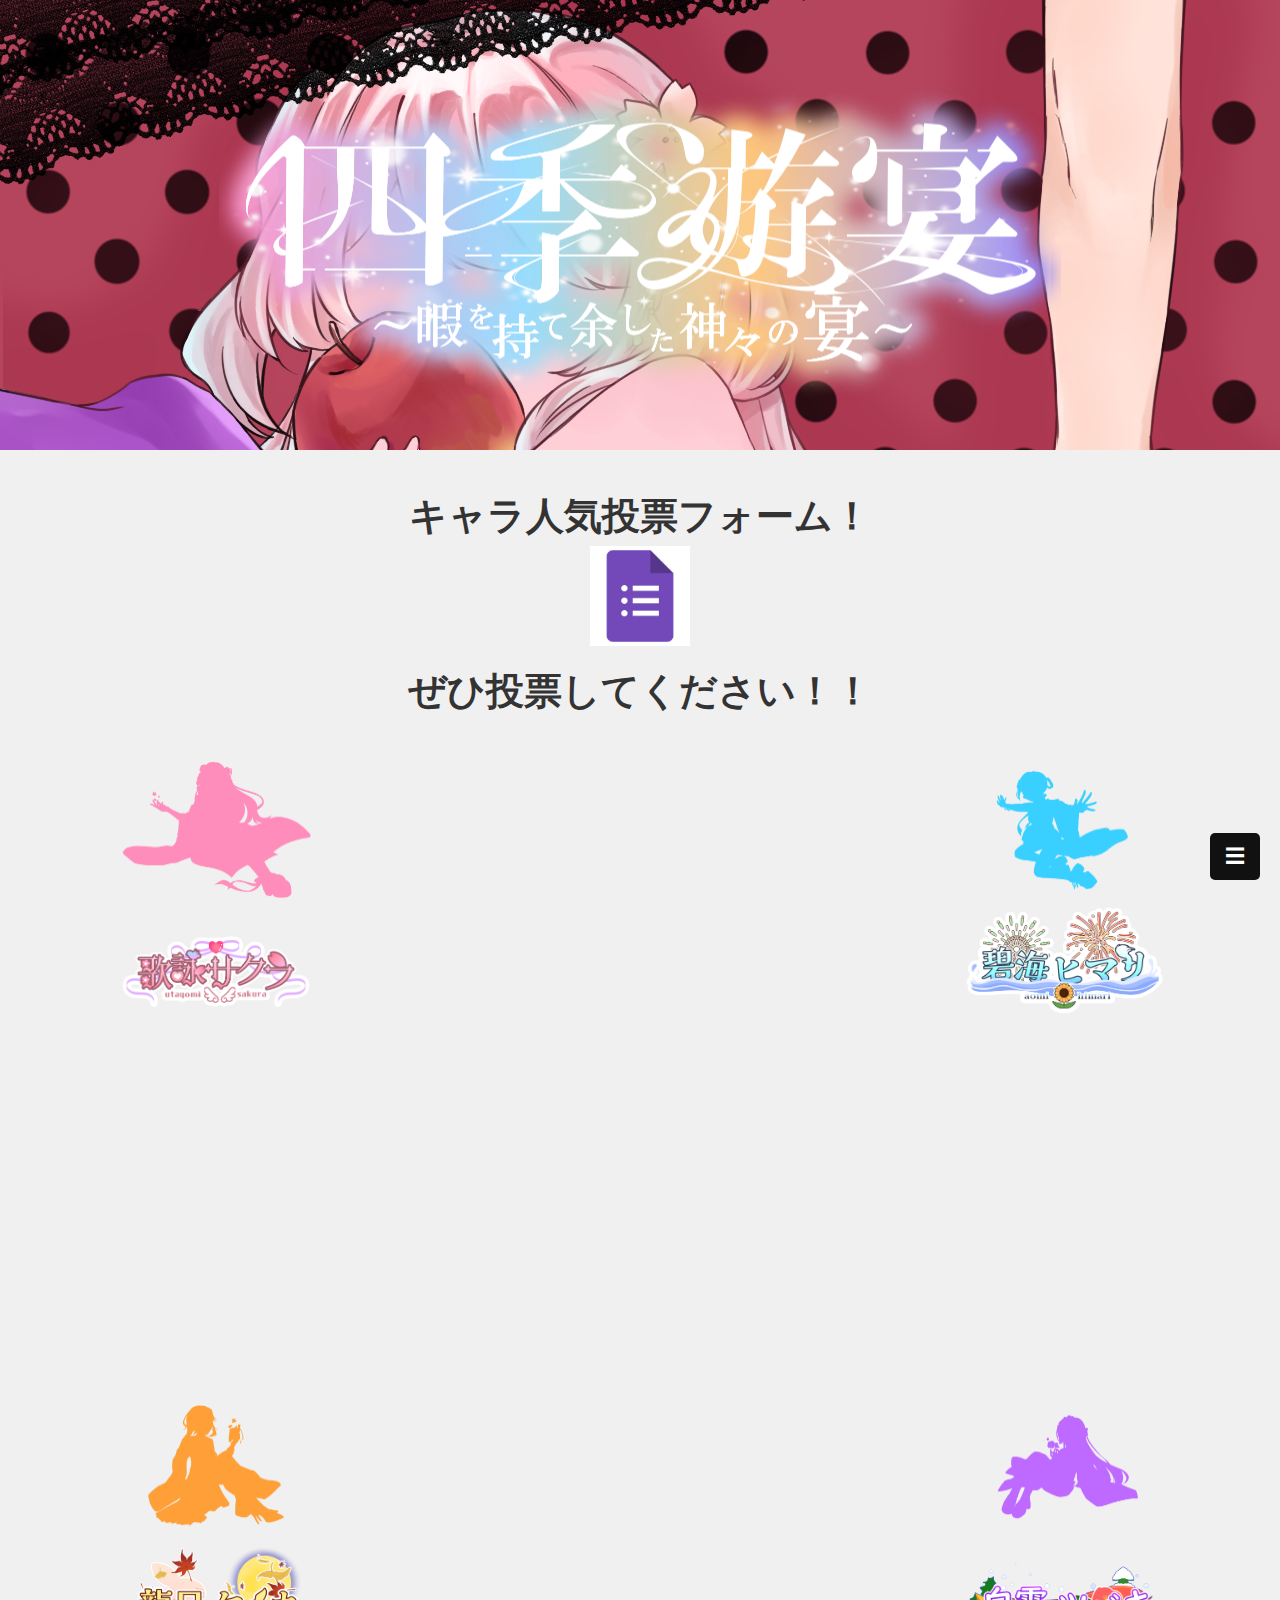
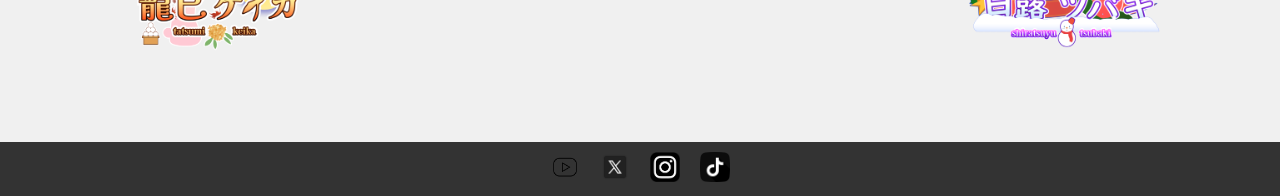
<file: index.html>
<!DOCTYPE html>
<html lang="ja">
<head>
    <meta charset="UTF-8">
    <meta name="viewport" content="width=device-width, initial-scale=1.0">
    <title>四季遊宴</title>
    <link rel="stylesheet" href="style.css">
</head>
<body id="home">

    <!-- サイドバーメニューを開くボタン -->
    <button class="openbtn" onclick="openNav()">☰</button>

    <!-- サイドバー -->
    <nav id="mySidebar" class="sidebar">
        <a href="javascript:void(0)" class="closebtn" onclick="closeNav()">×</a>
        <ul>
            <li><a href="index.html">ホーム</a></li>
            <li><a href="characters.html">神々の物語</a></li>
        </ul>
    </nav>

    <header>
        <div class="slideshow-container">
            <div class="title-container">
                <img src="img/hptitle.png" alt="四季遊宴" class="main-title-image">
            </div>

            <div class="mySlides fade">
                <img src="img/spring.jpg" alt="春の神" class="slide-image">
            </div>
            <div class="mySlides fade">
                <img src="img/summer.jpg" alt="夏の神" class="slide-image">
            </div>
            <div class="mySlides fade">
                <img src="img/autumn.jpg" alt="秋の神" class="slide-image">
            </div>
            <div class="mySlides fade">
                <img src="img/winter.jpg" alt="冬の神" class="slide-image">
            </div>
        </div>
    </header>

    <section class="form-link">
        <p class="form-text">キャラ人気投票フォーム！
            <br><a href="https://forms.google.com" target="_blank">
                <img src="img/google-form-icon.png" alt="Google Form">
            </a>
            <br>ぜひ投票してください！！</p>
    </section>

    <main>
        <section class="gods">
            <div class="god-container">
                <div class="god left">
                    <img src="img/spring_god.png" alt="春の神" class="spring-god">
                    <img src="img/sakura.png" alt="桜" class="sakura">
                </div>

                <div class="god-description">
                    <div class="youtube-container">
                        <iframe src="https://www.youtube.com/embed/j20kJ1_JKr4" frameborder="0" allowfullscreen></iframe>
                    </div>

                    <div class="youtube-container">
                        <iframe src="https://www.youtube.com/embed/rYoyERNLIuo?si=AD_Cu8kwBhyXN25b" frameborder="0" allowfullscreen></iframe>
                    </div>
                </div>

                <div class="god right">
                    <img src="img/summer_god.png" alt="夏の神" class="summer-god">
                    <img src="img/himari.png" alt="向日葵" class="sakura">
                </div>
            </div>

            <div class="god-container">
                <div class="god left">
                    <img src="img/autumn_god.png" alt="秋の神" class="autumn-god">
                    <img src="img/keika.png" alt="紅葉" class="sakura">
                </div>

                <div class="god-description">
                    <div class="youtube-container">
                        <iframe src="https://youtube.com/embed/DNLvx7sGIQ8?si=7YKdwbc6xWI2_CRN" frameborder="0" allowfullscreen></iframe>
                    </div>
                </div>

                <div class="god right">
                    <img src="img/winter_god.png" alt="冬の神" class="winter-god">
                    <img src="img/tsubaki.png" alt="椿" class="sakura">
                </div>
            </div>
        </section>
    </main>

    <footer>
        <div class="social-icons">
            <a href="https://www.youtube.com/channel/UCm8RX-yrkuSGb4ieMPTFo6A" target="_blank">
                <img src="img/youtube-icon.png" alt="YouTube">
            </a>
            <a href="https://x.com/shikiyuen_2025" target="_blank">
                <img src="img/twitter-icon.png" alt="Twitter">
            </a>
            <a href="https://www.instagram.com/shikikami_2025/?igsh=dG5vN3h6NzA1ajdy&utm_source=qr" target="_blank">
                <img src="img/instagram-icon.png" alt="Instagram">
            </a>
            <a href="https://www.tiktok.com/@shikirnqujp" target="_blank">
                <img src="img/tiktok-icon.png" alt="TikTok">
            </a>
        </div>
    </footer>

    <script src="script.js"></script>
</body>
</html>
</file>
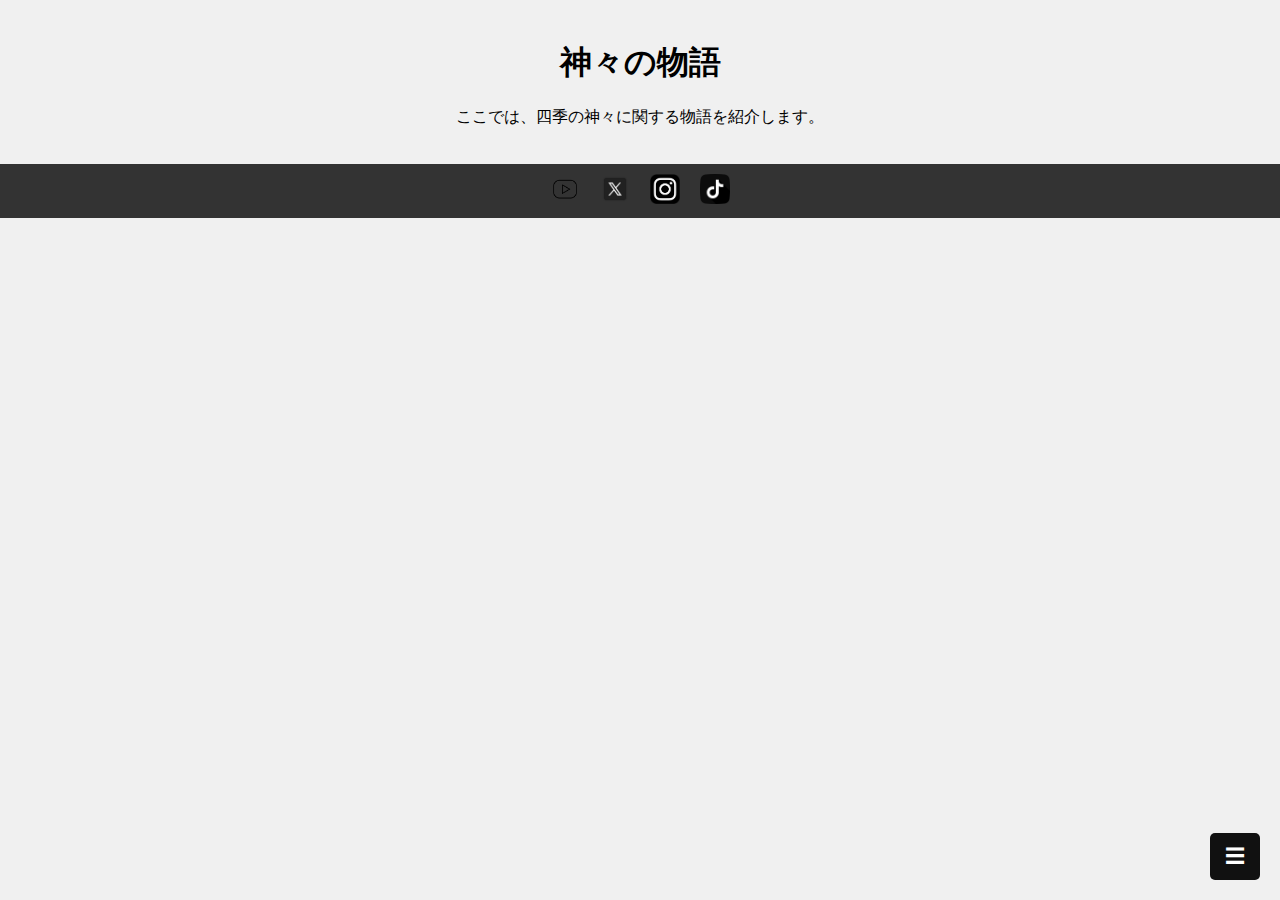
<file: characters.html>
<!DOCTYPE html>
<html lang="ja">
<head>
    <meta charset="UTF-8">
    <meta name="viewport" content="width=device-width, initial-scale=1.0">
    <title>キャラクター紹介 - 四季遊宴</title>
    <!-- CSSファイルのリンク -->
    <link rel="stylesheet" href="style.css">
</head>
<body id="character">
    <!-- サイドバーを開くボタン -->
    <button class="openbtn" onclick="openNav()">☰</button>

	

    <!-- サイドバー -->
    <div id="mySidebar" class="sidebar">
        <a href="javascript:void(0)" class="closebtn" onclick="closeNav()">×</a>
        <ul>
            <li><a href="index.html">ホーム</a></li>
            <li><a href="characters.html">神々の物語</a></li>
            <!-- 他のナビゲーションリンクをここに追加 -->
        </ul>
    </div>

    <!-- メインコンテンツ -->
    <main>
        <section>
            <h1>神々の物語</h1>
            <p>ここでは、四季の神々に関する物語を紹介します。</p>
        </section>
    </main>

    <!-- フッター -->
    <footer>
        <div class="social-icons">
            <a href="https://www.youtube.com/channel/UCm8RX-yrkuSGb4ieMPTFo6A" target="_blank">
                <img src="img/youtube-icon.png" alt="YouTube">
            </a>
            <a href="https://x.com/shikikami_2025?s=21&t=Aer5eXhxm0308F5ElfURAw" target="_blank">
                <img src="img/twitter-icon.png" alt="Twitter">
            </a>
            <a href="https://instagram.com" target="_blank">
                <img src="img/instagram-icon.png" alt="Instagram">
            </a>
            <a href="https://www.tiktok.com/@shikirnqujp" target="_blank">
                <img src="img/tiktok-icon.png" alt="TikTok">
            </a>

        </div>
    </footer>

    <!-- サイドバーの開閉スクリプト -->
    <script src="script.js"></script>
</body>
</html>
</file>
<file: style.css>
/* CSSスタイル */

body {
    font-family: 'Arial', sans-serif !important;
    margin: 0 !important;
    padding: 0 !important;
    background-color: #f0f0f0 !important;
}

.sidebar {
    height: 100%; /* Full height */
    width: 0; /* 初期状態は幅0 */
    position: fixed; /* 固定表示 */
    z-index: 1; /* 最前面 */
    top: 0;
    right: 0; /* 右側に表示 */
    background-color: #111; /* 背景色 */
    overflow-x: hidden; /* 横スクロールバーを非表示 */
    transition: 0.5s; /* 開閉のアニメーション */
    padding-top: 60px;
}

.sidebar a {
    padding: 10px 15px;
    text-decoration: none;
    font-size: 25px;
    color: #818181;
    display: block;
    transition: 0.3s;
}

.sidebar a:hover {
    color: #f1f1f1;
}

.sidebar .closebtn {
    position: absolute;
    top: 0;
    right: 25px;
    font-size: 36px;
    margin-left: 50px;
}

/* 「三」ボタン（openbtn）を右下に固定 */
.openbtn {
    font-size: 20px;
    cursor: pointer;
    background-color: #111;
    color: white;
    border: none;
    padding: 10px 15px;
    border-radius: 5px;
    position: fixed; /* スクロールに追従 */
    right: 20px; /* 右端からの距離 */
    bottom: 20px; /* 下端からの距離 */
    z-index: 2; /* サイドバーよりも前面に表示 */
}

.openbtn:hover {
    background-color: #444;
}

header {
    position: relative;
    text-align: center;
    color: white;
    margin-bottom: 0;
}

.title-container {
    position: absolute;
    top: 50%;
    left: 50%;
    transform: translate(-50%, -50%);
    width: 100%;
    text-align: center;
    z-index: 1;
}

.main-title-image {
    max-width: 100%;
    height: auto;
    display: block;
    margin: 0 auto;
}

.slideshow-container {
    position: relative;
    width: 100%;
    height: 50vh;
    margin: auto;
    overflow: hidden;
}

.mySlides {
    display: none;
}

.slide-image {
    width: 100%;
    height: 100%;
    object-fit: cover;
}

.fade {
    animation-name: fade;
    animation-duration: 1.5s;
}

@keyframes fade {
    from { opacity: 0.4; }
    to { opacity: 1; }
}

.form-link {
    text-align: center;
    margin: 20px 0;
}

.form-link img {
    width: 100px;
    height: 100px;
}

.form-text {
    font-family: 'Kozuka Mincho Pro', serif;
    font-size: 3vw;
    color: #333;
    font-weight: bold;
    margin-bottom: 10px;
    line-height: 1.5;
}

main {
    padding: 20px;
    text-align: center;
}

.gods {
    display: flex;
    flex-direction: column;
    align-items: center;
}

.god-container {
    display: flex;
    align-items: flex-start;
    justify-content: space-between;
    width: 100%; /* 最大幅に設定 */
}

.god {
    display: flex;
    flex-direction: column;
    align-items: center;
    width: 30%; /* 幅を30%に設定 */
    margin: 0 10px; /* 左右の余白を10px */
}

.spring-god, .summer-god, .autumn-god, .winter-god, .sakura {
    width: 100%; /* 画像を100%の幅に設定 */
    max-width: 200px; /* PCサイズでの最大幅 */
}

.youtube-container {
    width: 100%;
    max-width: 200px; /* YouTube動画の最大幅 */
    margin: 10px 0; /* 上下のマージンを10px */
}

.youtube-container iframe {
    width: 100%; /* 幅を100%に設定 */
    height: 300px; /* 縦幅は300pxに設定 */
}

@media (max-width: 768px) {
    .spring-god, .summer-god, .autumn-god, .winter-god, .sakura {
        max-width: 150px; /* スマホサイズでの最大幅 */
    }

    .youtube-container iframe {
        height: 200px; /* スマホサイズでの高さを200pxに設定 */
    }
}

footer {
    background-color: #333;
    padding: 10px 0;
}

.social-icons {
    display: flex;
    justify-content: center;
}

.social-icons a {
    margin: 0 10px;
}

.social-icons img {
    width: 30px;
    height: 30px;
}
</file>
